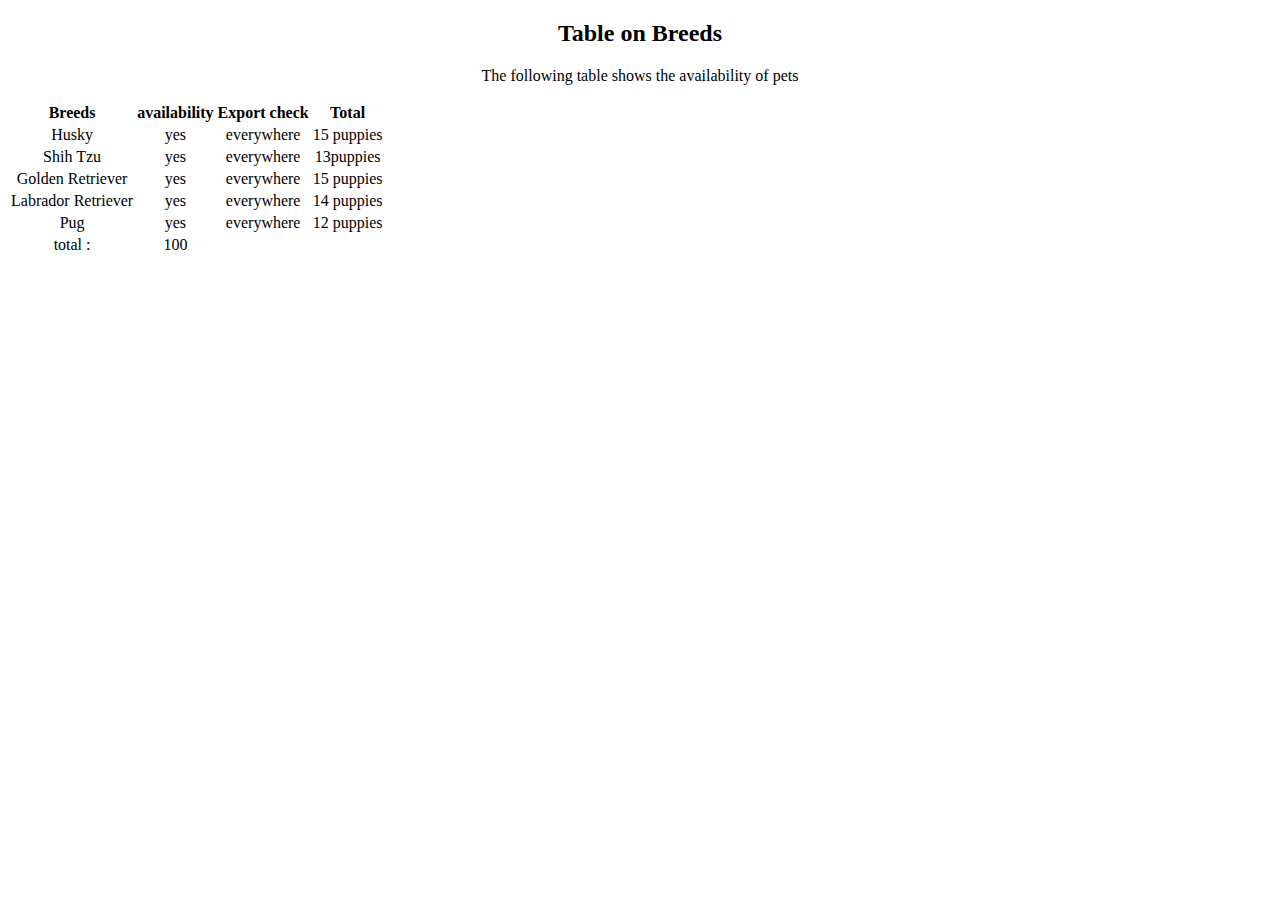
<file: about.html>
<!DOCTYPE html>
<html lang="en">
<head>
    <meta charset="UTF-8">
    <meta name="viewport" content="width=device-width, initial-scale=1.0">
    <title>Document</title>
</head>
<body>
 <div style="text-align: center;">
    <div class="container">
        <h2> Table on Breeds</h2>
        <p>The following table shows the availability of pets</p>
        <table  tablestyle="text-align: center; margin-left: 45em; margin-top: 8em ; height: 25em; width: 25em; display:contents; border: 1px;em solid rgb(97, 190, 186);" > 
          <thead>
            <tr>
              <th>Breeds</th>
              <th>availability</th>
              <th>Export check</th>
              <th>Total</th>
            </tr>
          </thead>
          <tbody>
            <tr>
              <td>Husky</td>
              <td>yes</td>
              <td>everywhere</td>
              <td>15 puppies</td>
            </tr>
            <tr>
                <td>Shih Tzu</td>
                <td>yes</td>
                <td>everywhere</td>
                <td>13puppies</td>
              </tr>
              <tr>
                <td>Golden Retriever</td>
                <td>yes</td>
                <td>everywhere</td>
                <td>15 puppies</td>
              </tr>
              <tr>
                <td>Labrador Retriever</td>
                <td>yes</td>
                <td>everywhere</td>
                <td>14 puppies</td>
              </tr>
              <tr>
                <td>Pug</td>
                <td>yes</td>
                <td>everywhere</td>
                <td>12 puppies</td>
              </tr>
            
          </tbody>
          <tfoot>
            <tr>
                <td>total :</td>
                <td>100</td>
            </tr>
          </tfoot>
          </table>
        </table>
 </div>
</body>
</html>
</file>
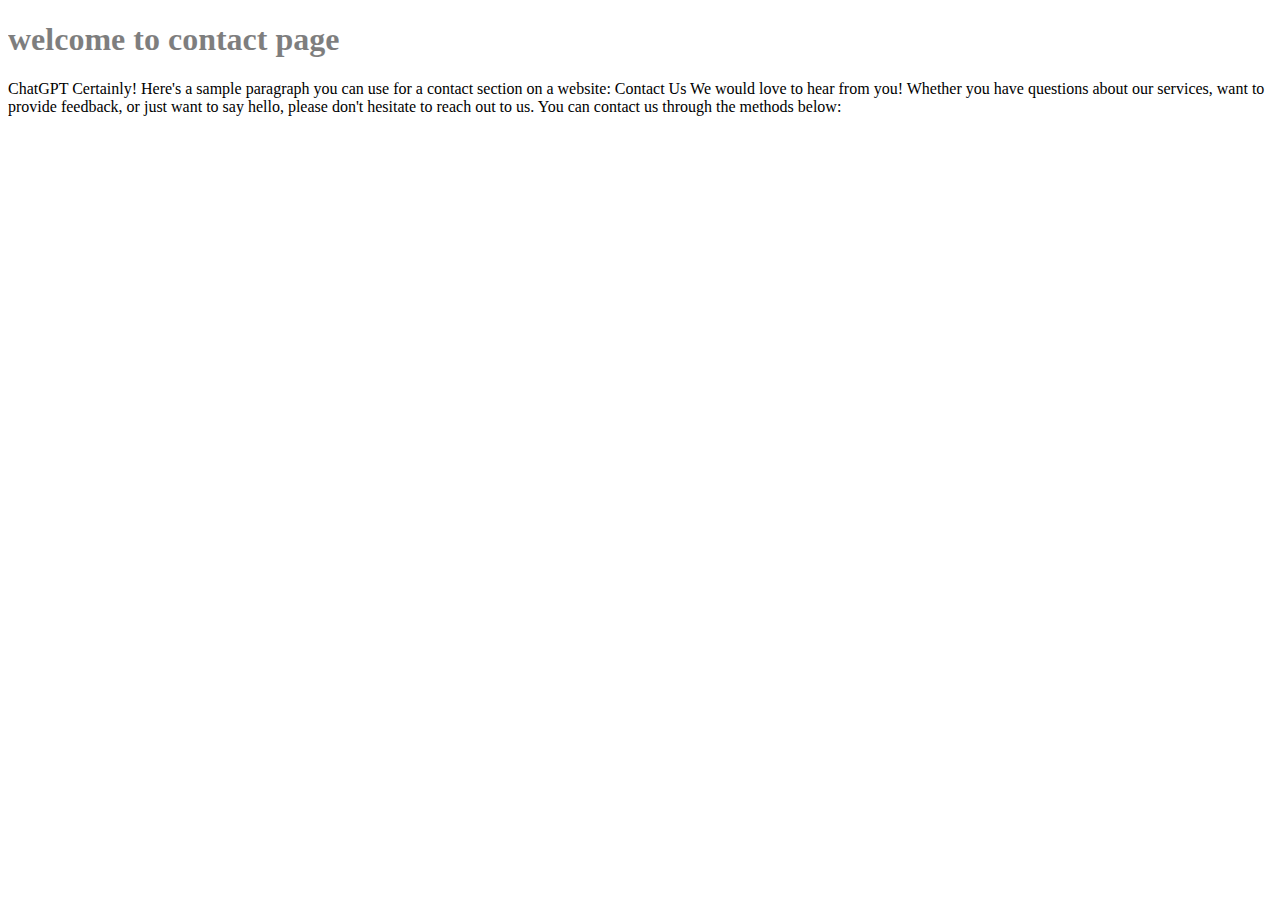
<file: contact.html>
<!DOCTYPE html>
<html lang="en">
<head>
    <meta charset="UTF-8">
    <meta name="viewport" content="width=, initial-scale=1.0">
    <title>Document</title>
</head>
<body>
    <h1 style="opacity: 50%;"> welcome to contact page</h1>

    <p style="overflow: auto;"> 
ChatGPT
Certainly! Here's a sample paragraph you can use for a contact section on a website:

Contact Us
We would love to hear from you! Whether you have questions about our services, want to provide feedback, or just want to say hello, please don't hesitate to reach out to us. You can contact us through the methods below:


    </p>
</body>
</html>
</file>
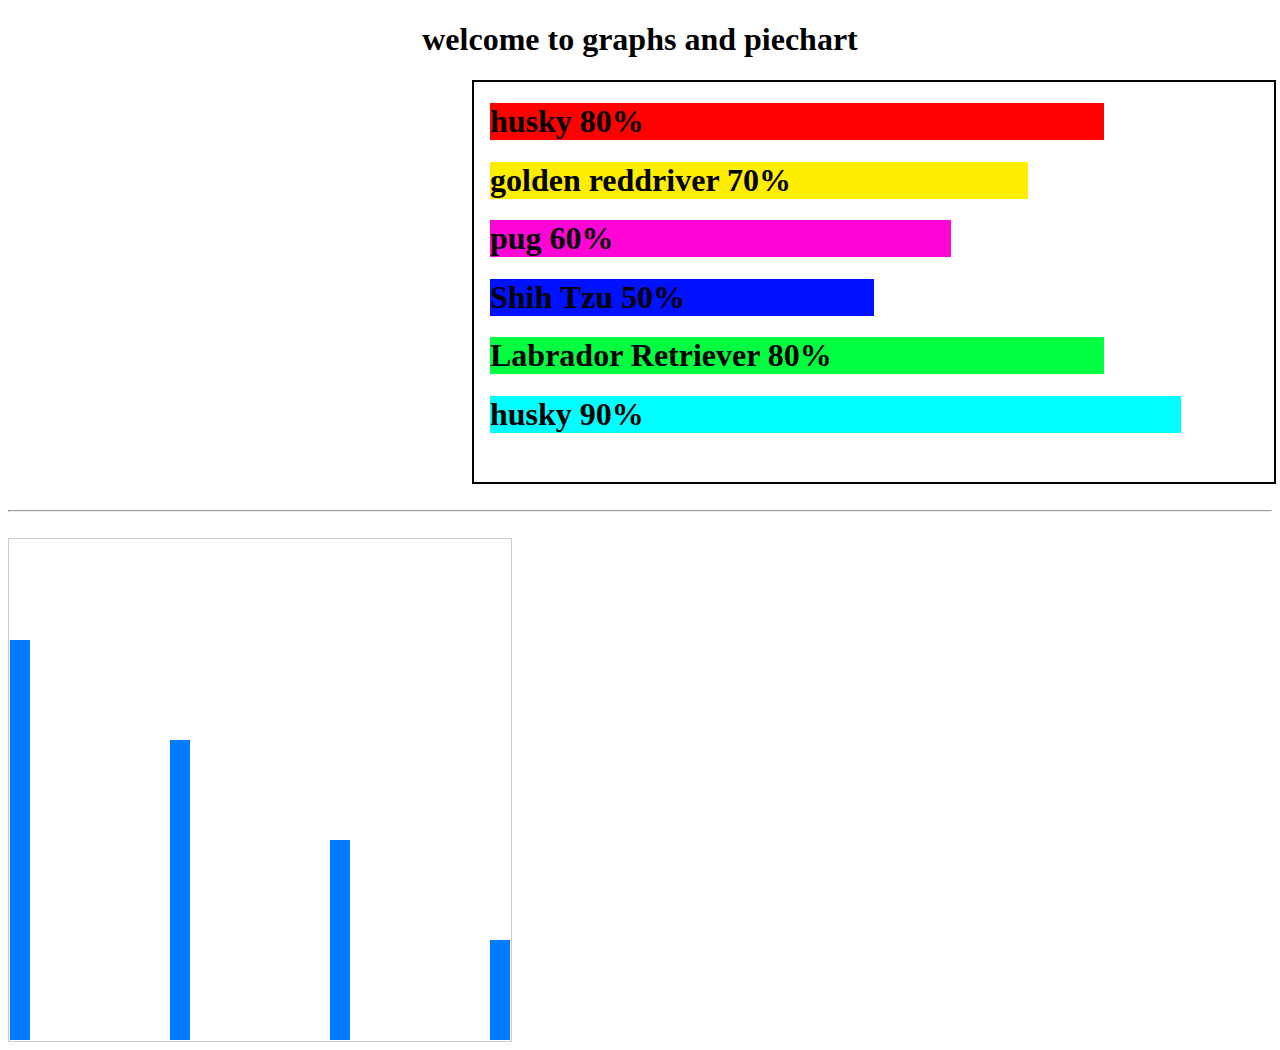
<file: graphs.html>
<!DOCTYPE html>
<html lang="en">
<head>
    <meta charset="UTF-8">
    <meta name="viewport" content="width=device-width, initial-scale=1.0">
    <title>Bars and graphs</title>
    <link href="bar.css" rel="stylesheet">
</head>
<body>
    <h1 style="color: black; text-align: center;"> welcome to graphs and piechart
    </h1>
<div style="border: 2px solid black; height: 25em; width: 50em; margin-left: 29em;">
  <div style="margin: 1em;">
    <div style="background-color: rgb(255, 0, 0);width: 80%;">
        <h1>husky 80%</h1>
    </div>
    <div style="background-color: rgb(255, 238, 0);width: 70%;">
        <h1>golden reddriver 70%</h1>
    </div>
    <div style="background-color: rgb(255, 5, 213);width: 60%;">
        <h1>pug 60%</h1>
    </div>
    <div style="background-color: rgb(0, 17, 255);width: 50%;">
        <h1>Shih Tzu 50%</h1>
    </div>
    <div style="background-color: rgb(0, 255, 64);width: 80%;">
        <h1>Labrador Retriever 80%</h1>
    </div>
    <div style="background-color: rgb(0, 255, 255);width: 90%;">
        <h1>husky 90%</h1>
    </div>
  </div>
</div>
<br>
<hr>
<br>
 
<div class="bar-chart">
    <div class="bar" style="height: 80%;" data-value="80"></div>
    <div class="bar" style="height: 60%;" data-value="60"></div>
    <div class="bar" style="height: 40%;" data-value="40"></div>
    <div class="bar" style="height: 20%;" data-value="20"></div>
  </div>
      
    </div>
  </div>
</body>
</html>
</file>
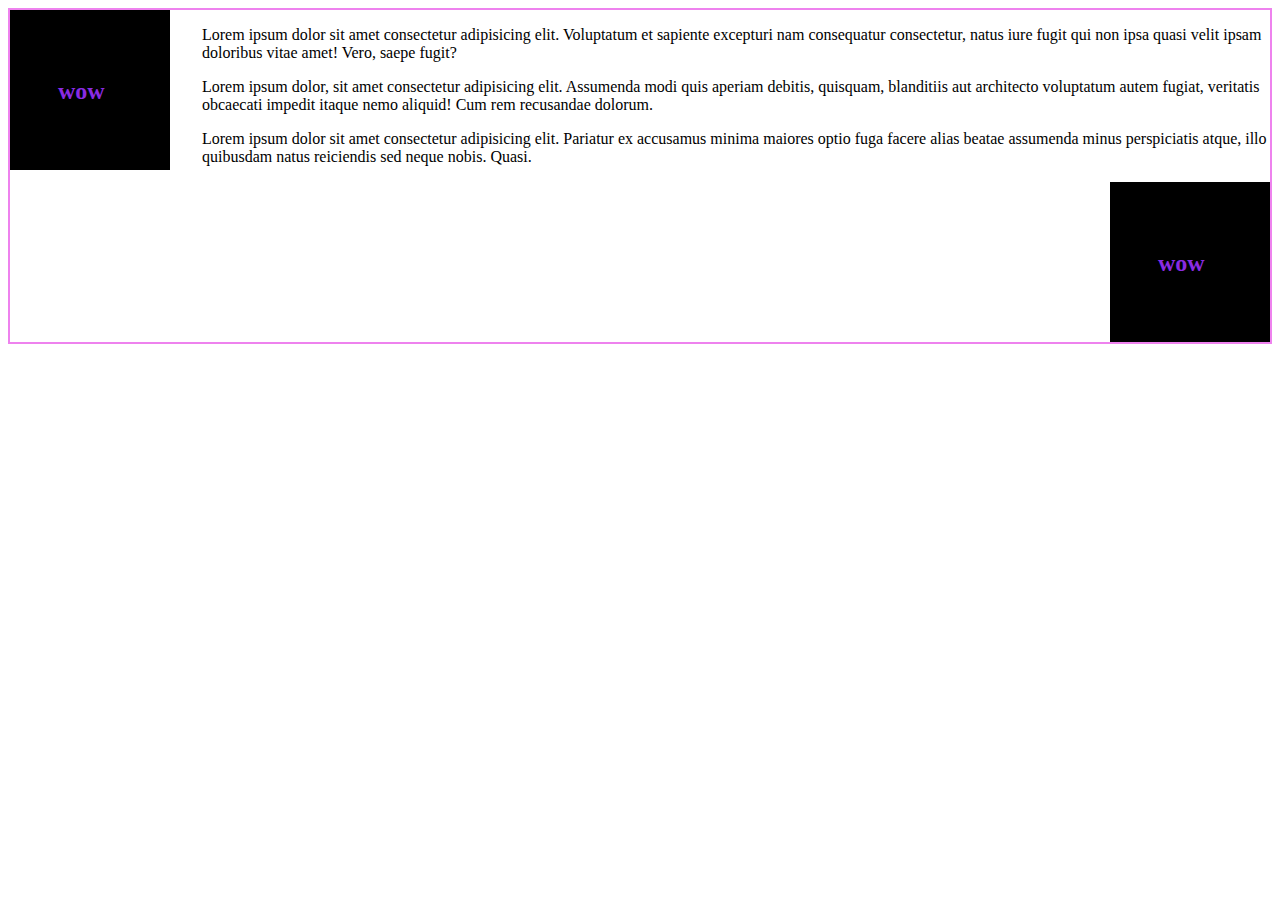
<file: pratice/p1.html>
<!DOCTYPE html>
<html lang="en">
<head>
    <meta charset="UTF-8">
    <meta name="viewport" content="width= device-width>, initial-scale=1.0">
    <title>Document</title>
</head>
<body style="border: 2px solid violet; display:flow-root;"> 
    
<div id="box1" style="background-color: black; color: blueviolet; height: 10em; width: 10em; float:left; margin-right: 2em;"><h2 style="padding: 2em;">wow</h2></div>
    <p>Lorem ipsum dolor sit amet consectetur adipisicing elit. Voluptatum et sapiente excepturi nam consequatur consectetur, natus iure fugit qui non ipsa quasi velit ipsam doloribus vitae amet! Vero, saepe fugit?</p>
    <p>Lorem ipsum dolor, sit amet consectetur adipisicing elit. Assumenda modi quis aperiam debitis, quisquam, blanditiis aut architecto voluptatum autem fugiat, veritatis obcaecati impedit itaque nemo aliquid! Cum rem recusandae dolorum.</p>
    <p>Lorem ipsum dolor sit amet consectetur adipisicing elit. Pariatur ex accusamus minima maiores optio fuga facere alias beatae assumenda minus perspiciatis atque, illo quibusdam natus reiciendis sed neque nobis. Quasi.</p>
    <div id="box1" style="background-color: black; color: blueviolet; height: 10em; width: 10em; float: right; margin-left: 2em;"><h2 style="padding: 2em;">wow</h2></div>
</body>
</html>
</file>
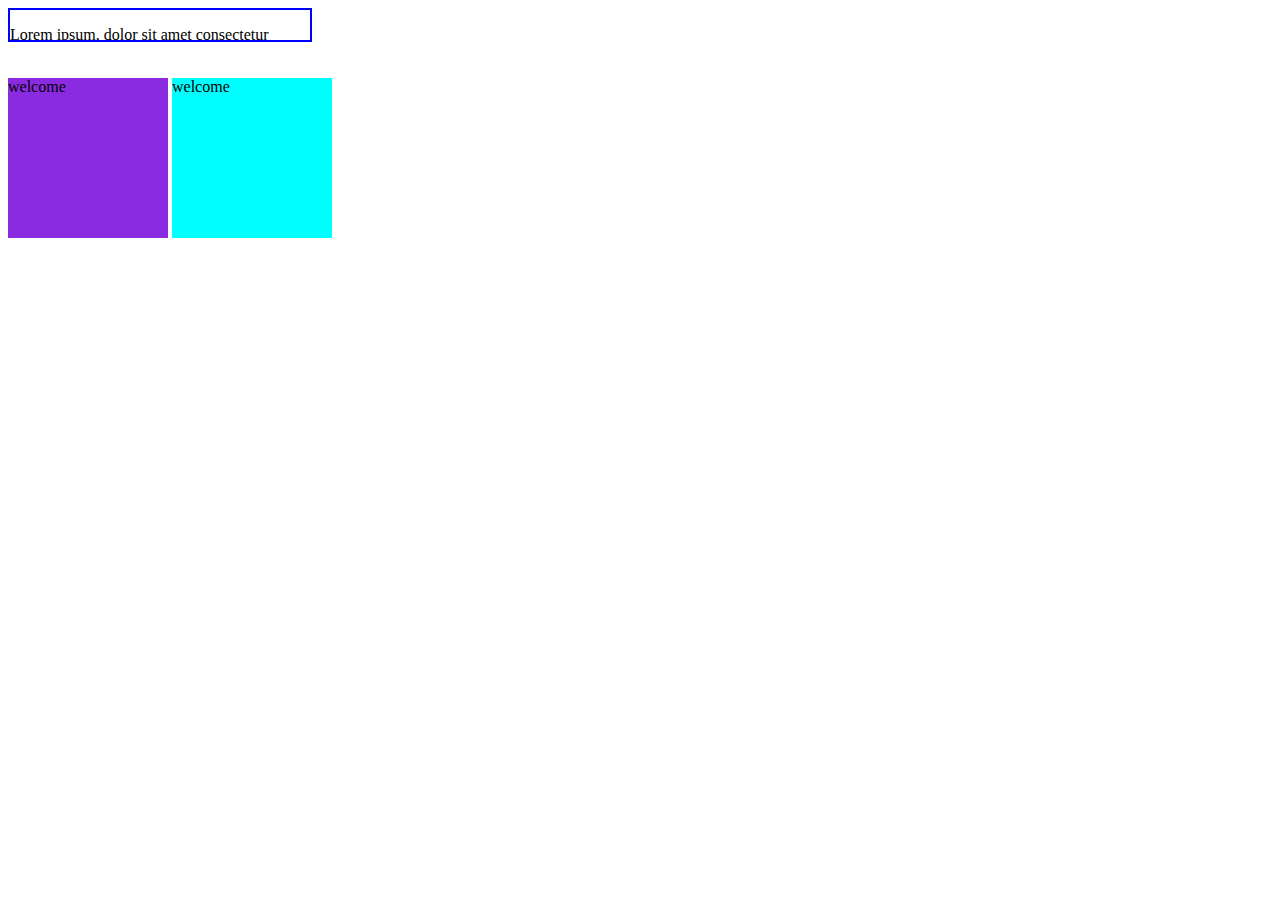
<file: pratice/p2.html>
<!DOCTYPE html>
<html lang="en">
<head>
    <meta charset="UTF-8">
    <meta name="viewport" content="width=device-width, initial-scale=1.0">
    <title>Document</title>
</head>
<body>
    <div style="border: 2px solid blue; height: 30px;width: 300px; overflow: auto;">
        <p>Lorem ipsum, dolor sit amet consectetur adipisicing elit. Laboriosam, est corrupti, facere aspernatur expedita ex beatae ipsam doloribus recusandae temporibus assumenda ab suscipit optio doloremque veritatis, velit sit. Quae, eos?</p>
    </div>
    <br>
    <br>
    <div style="background-color: blueviolet; display: inline-block; height: 10em; width: 10em; visibility:;">
        welcome
    </div>
    <span style="background-color: aqua; display: inline-block;height: 10em; width: 10em;">
           welcome
    </span>

    <br>
    <div>
          
    </div>
</body>
</html>
</file>
<file: bar.css>
.bar-chart {
    display: flex;
    justify-content: space-between;
    align-items: flex-end;
    width: 500px;
    height: 500px;
    border: 1px solid #ccc;
    padding: 1px;
  }
  
  .bar {
    width: 20px; /* Adjust the width of each bar */
    background-color: #007bff; /* Default color for bars */
    transition: height 1ms ease; /* Smooth transition animation */
  }
</file>
